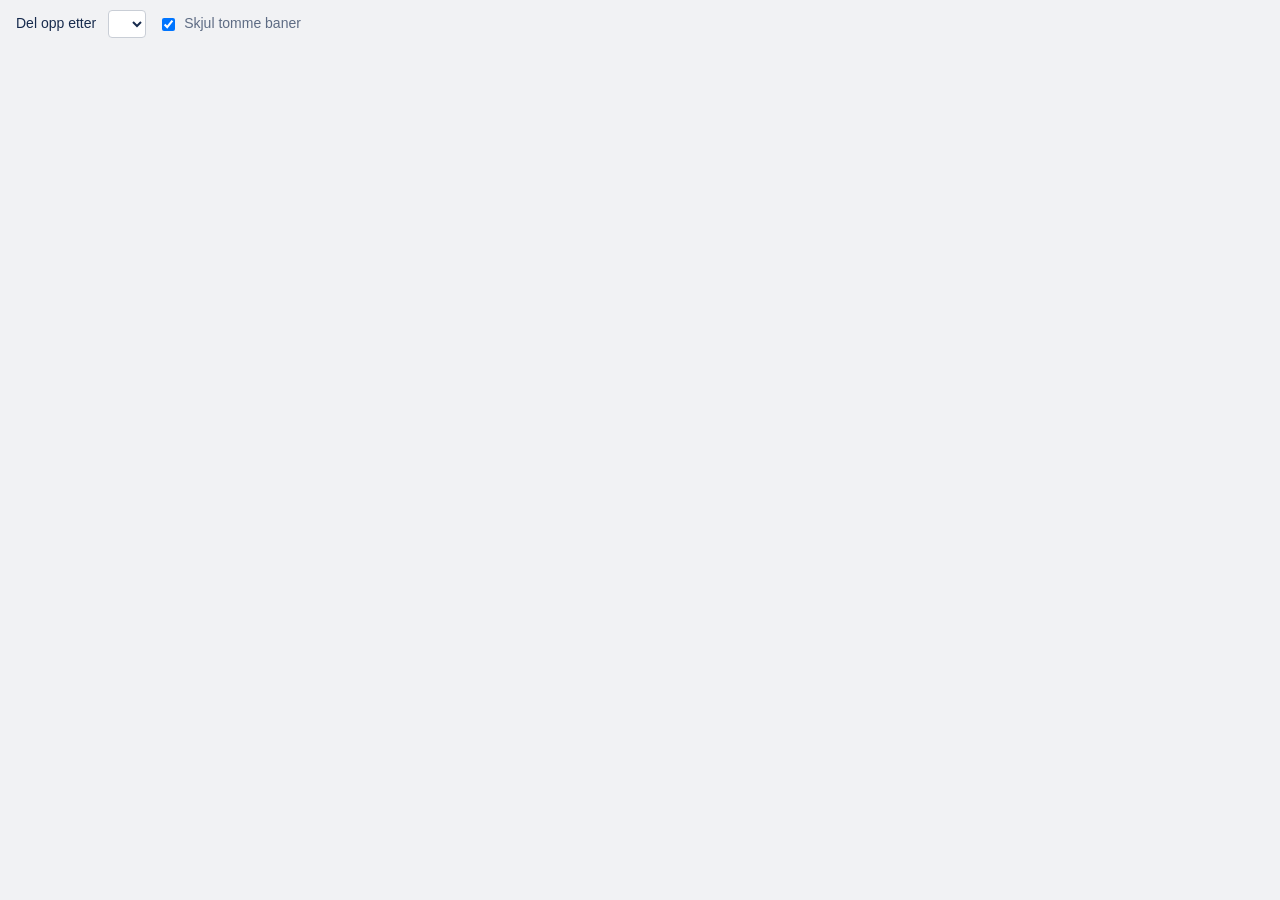
<file: swimlanes.html>
<!doctype html>
<html lang="no">
<head>
  <meta charset="utf-8">
  <meta name="viewport" content="width=device-width, initial-scale=1">
  <meta http-equiv="Content-Security-Policy"
        content="default-src 'self'; script-src 'self' https://p.trellocdn.com; connect-src 'self'; img-src 'self' data:; style-src 'self' 'unsafe-inline'">
  <title>Swimlanes</title>
  <link rel="stylesheet" href="./swimlanes.css">
  <script src="https://p.trellocdn.com/power-up.min.js"></script>
</head>
<body>
  <header class="bar">
    <label for="groupBy">Del opp etter</label>
    <select id="groupBy"></select>
    <label class="check"><input type="checkbox" id="hideEmpty" checked> Skjul tomme baner</label>
    <span id="status" role="status"></span>
  </header>
  <main id="board" class="board" aria-live="polite"></main>
  <script src="./swimlanes.js"></script>
</body>
</html>
</file>
<file: swimlanes.css>
:root {
  --bg: #f1f2f4; --lane-head: #e2e4e9; --list-head: #dcdfe4;
  --cell: #ebecf0; --card: #ffffff; --text: #172b4d; --muted: #5e6c84;
  --line: #c9ced6; --focus: #0c66e4;
  color-scheme: light;
}
@media (prefers-color-scheme: dark) {
  :root {
    --bg: #1d2125; --lane-head: #2c333a; --list-head: #282e33;
    --cell: #22272b; --card: #2c333a; --text: #dee4ea; --muted: #9fadbc;
    --line: #38414a; --focus: #579dff;
    color-scheme: dark;
  }
}
* { box-sizing: border-box; }
html, body { margin: 0; height: 100%; }
body {
  background: var(--bg); color: var(--text);
  font: 14px/1.4 -apple-system, BlinkMacSystemFont, "Segoe UI", Roboto, "Helvetica Neue", Arial, sans-serif;
  display: flex; flex-direction: column;
}
.bar { display: flex; gap: 12px; align-items: center; padding: 10px 16px; flex-wrap: wrap; }
.bar select { font: inherit; padding: 4px 8px; border-radius: 4px; border: 1px solid var(--line); background: var(--card); color: var(--text); }
.check { color: var(--muted); display: flex; gap: 6px; align-items: center; }
#status { color: var(--muted); margin-left: auto; }

.board { flex: 1; overflow: auto; padding: 0 16px 16px; }
.grid { display: grid; gap: 4px; min-width: max-content; }

.corner, .list-head { position: sticky; top: 0; z-index: 2; background: var(--bg); }
.corner { left: 0; z-index: 3; }
.list-head { background: var(--list-head); font-weight: 600; padding: 8px 10px; border-radius: 6px 6px 0 0; }

.lane-head {
  position: sticky; left: 0; z-index: 1;
  background: var(--lane-head); padding: 8px 10px; border-radius: 6px 0 0 6px;
  display: flex; flex-direction: column; gap: 4px; min-height: 48px;
}
.lane-head button {
  all: unset; cursor: pointer; font-weight: 600; display: flex; gap: 6px; align-items: center;
}
.lane-head button:focus-visible, .card:focus-visible { outline: 2px solid var(--focus); outline-offset: 2px; }
.lane-head .count { color: var(--muted); font-size: 12px; }
.lane-head .caret { display: inline-block; transition: transform .15s; }
.collapsed .caret { transform: rotate(-90deg); }
.swatch { width: 10px; height: 10px; border-radius: 2px; flex: none; }

.cell { background: var(--cell); padding: 6px; display: flex; flex-direction: column; gap: 6px; min-height: 48px; }
.collapsed-cell { min-height: 0; padding: 0; height: 8px; }

.card {
  background: var(--card); border-radius: 6px; padding: 6px 8px; cursor: pointer;
  box-shadow: 0 1px 0 var(--line);
}
.card:hover { outline: 1px solid var(--line); }
.card .labels { display: flex; gap: 4px; flex-wrap: wrap; margin-bottom: 4px; }
.card .labels span { height: 6px; width: 32px; border-radius: 3px; }
.card .meta { color: var(--muted); font-size: 12px; margin-top: 2px; }

.empty { padding: 40px; color: var(--muted); }
@media (prefers-reduced-motion: reduce) { .caret { transition: none; } }
</file>
